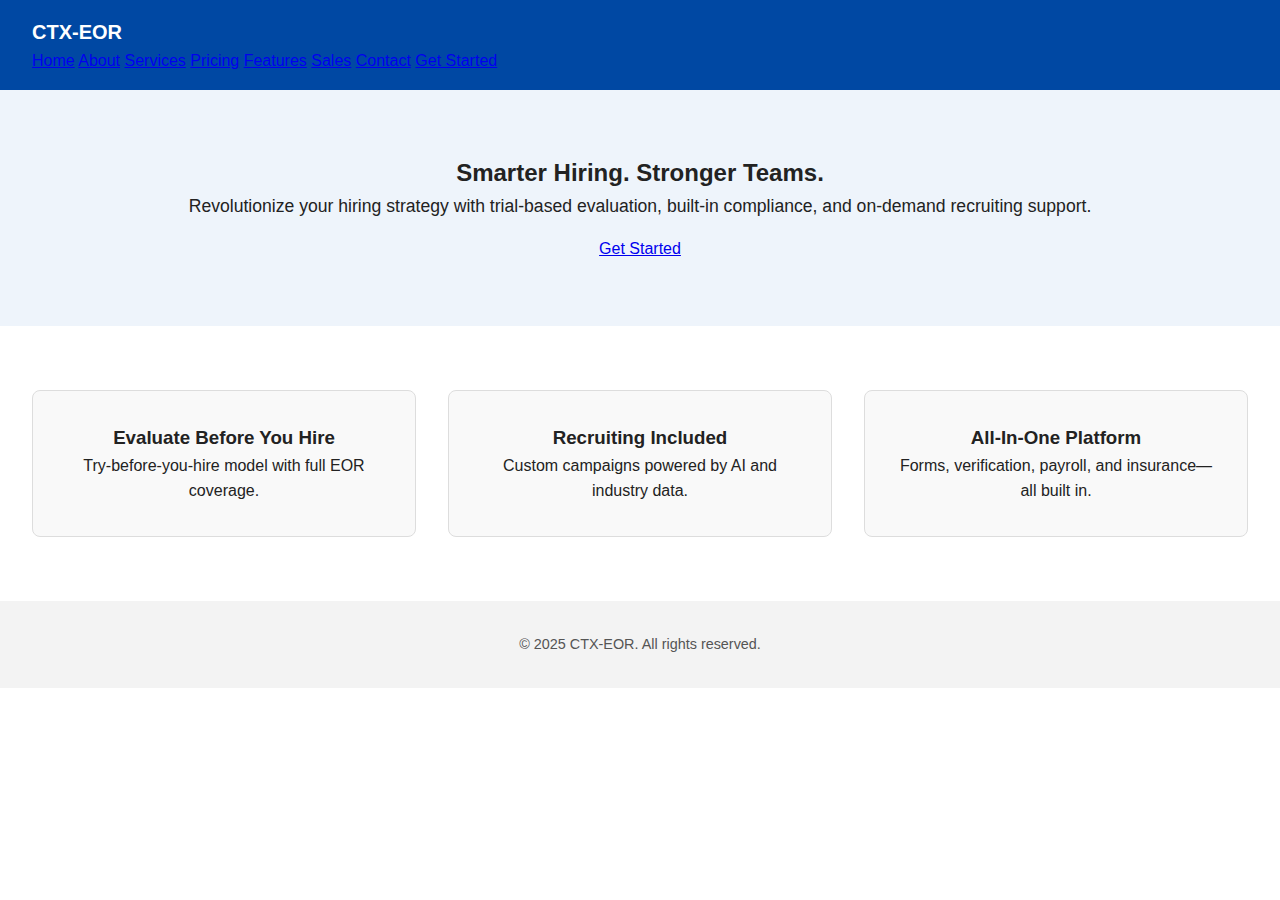
<file: index.html>
<!-- File: index.html -->
<!DOCTYPE html>
<html lang="en">
  <head>
    <meta charset="UTF-8" />
    <meta name="viewport" content="width=device-width, initial-scale=1.0" />
    <title>CTX-EOR | Smarter Hiring</title>
    <link rel="stylesheet" href="style/styles.css" />
  </head>
  <body>
<header>
  <div class="navbar">
    <div class="logo">CTX-EOR</div>
    <div class="nav-links">
      <a href="index.html">Home</a>
      <a href="about.html">About</a>
      <a href="services.html">Services</a>
      <a href="pricing.html">Pricing</a>
      <a href="features.html">Features</a>
      <a href="sales.html">Sales</a>
      <a href="contact.html">Contact</a>
      <a href="demo.html" class="cta">Get Started</a>
    </div>
  </div>
</header>
    <main class="container">
      <section class="hero">
        <h2>Smarter Hiring. Stronger Teams.</h2>
        <p>
          Revolutionize your hiring strategy with trial-based evaluation, built-in compliance, and on-demand recruiting support.
        </p>
        <a href="demo.html" class="btn-primary">Get Started</a>
      </section>

      <section class="features">
        <div class="feature">
          <h3>Evaluate Before You Hire</h3>
          <p>Try-before-you-hire model with full EOR coverage.</p>
        </div>
        <div class="feature">
          <h3>Recruiting Included</h3>
          <p>Custom campaigns powered by AI and industry data.</p>
        </div>
        <div class="feature">
          <h3>All-In-One Platform</h3>
          <p>Forms, verification, payroll, and insurance—all built in.</p>
        </div>
      </section>
    </main>

    <footer>
      <div class="container">
        <p>&copy; 2025 CTX-EOR. All rights reserved.</p>
      </div>
    </footer>
  </body>
</html>
</file>
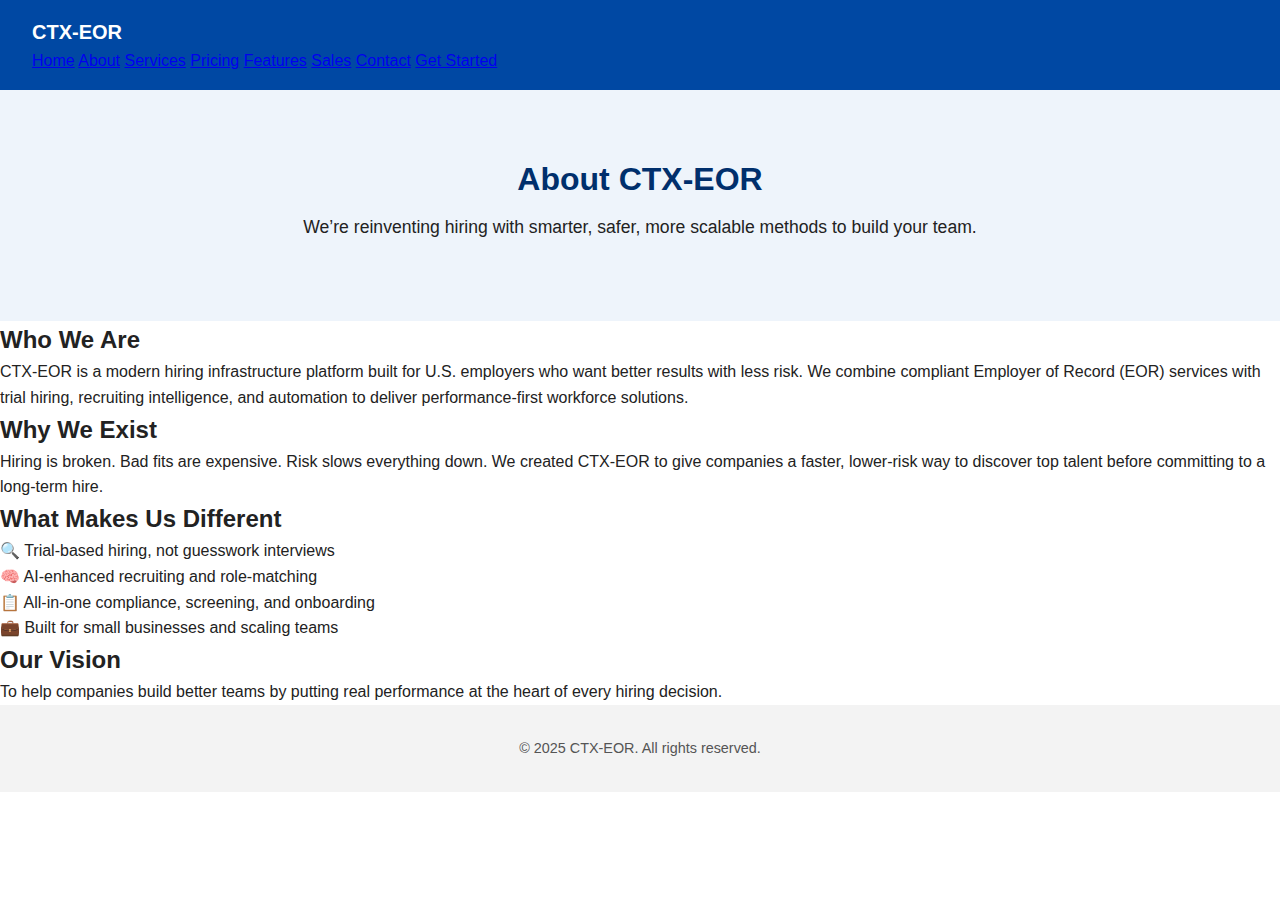
<file: about_original1.html>
<!DOCTYPE html>
<html lang="en">
<head>
  <meta charset="UTF-8">
  <title>About CTX-EOR</title>
  <link rel="stylesheet" href="style/styles.css">
</head>
<body>
<header>
  <div class="navbar">
    <div class="logo">CTX-EOR</div>
    <div class="nav-links">
      <a href="index.html">Home</a>
      <a href="about.html">About</a>
      <a href="services.html">Services</a>
      <a href="pricing.html">Pricing</a>
      <a href="features.html">Features</a>
      <a href="sales.html">Sales</a>
      <a href="contact.html">Contact</a>
      <a href="demo.html" class="cta">Get Started</a>
    </div>
  </div>
</header>
  <main><div class="container">
  <!-- Main content here -->
    <section class="hero alt">
      <h1>About CTX-EOR</h1>
      <p>We’re reinventing hiring with smarter, safer, more scalable methods to build your team.</p>
    </section>

    <section class="content">
      <h2>Who We Are</h2>
      <p>CTX-EOR is a modern hiring infrastructure platform built for U.S. employers who want better results with less risk. We combine compliant Employer of Record (EOR) services with trial hiring, recruiting intelligence, and automation to deliver performance-first workforce solutions.</p>

      <h2>Why We Exist</h2>
      <p>Hiring is broken. Bad fits are expensive. Risk slows everything down. We created CTX-EOR to give companies a faster, lower-risk way to discover top talent before committing to a long-term hire.</p>

      <h2>What Makes Us Different</h2>
      <ul>
        <li>🔍 Trial-based hiring, not guesswork interviews</li>
        <li>🧠 AI-enhanced recruiting and role-matching</li>
        <li>📋 All-in-one compliance, screening, and onboarding</li>
        <li>💼 Built for small businesses and scaling teams</li>
      </ul>

      <h2>Our Vision</h2>
      <p>To help companies build better teams by putting real performance at the heart of every hiring decision.</p>
    </section>
  </main>
</div>
  <footer>
    <p>&copy; 2025 CTX-EOR. All rights reserved.</p>
  </footer>
</body>
</html>
</file>
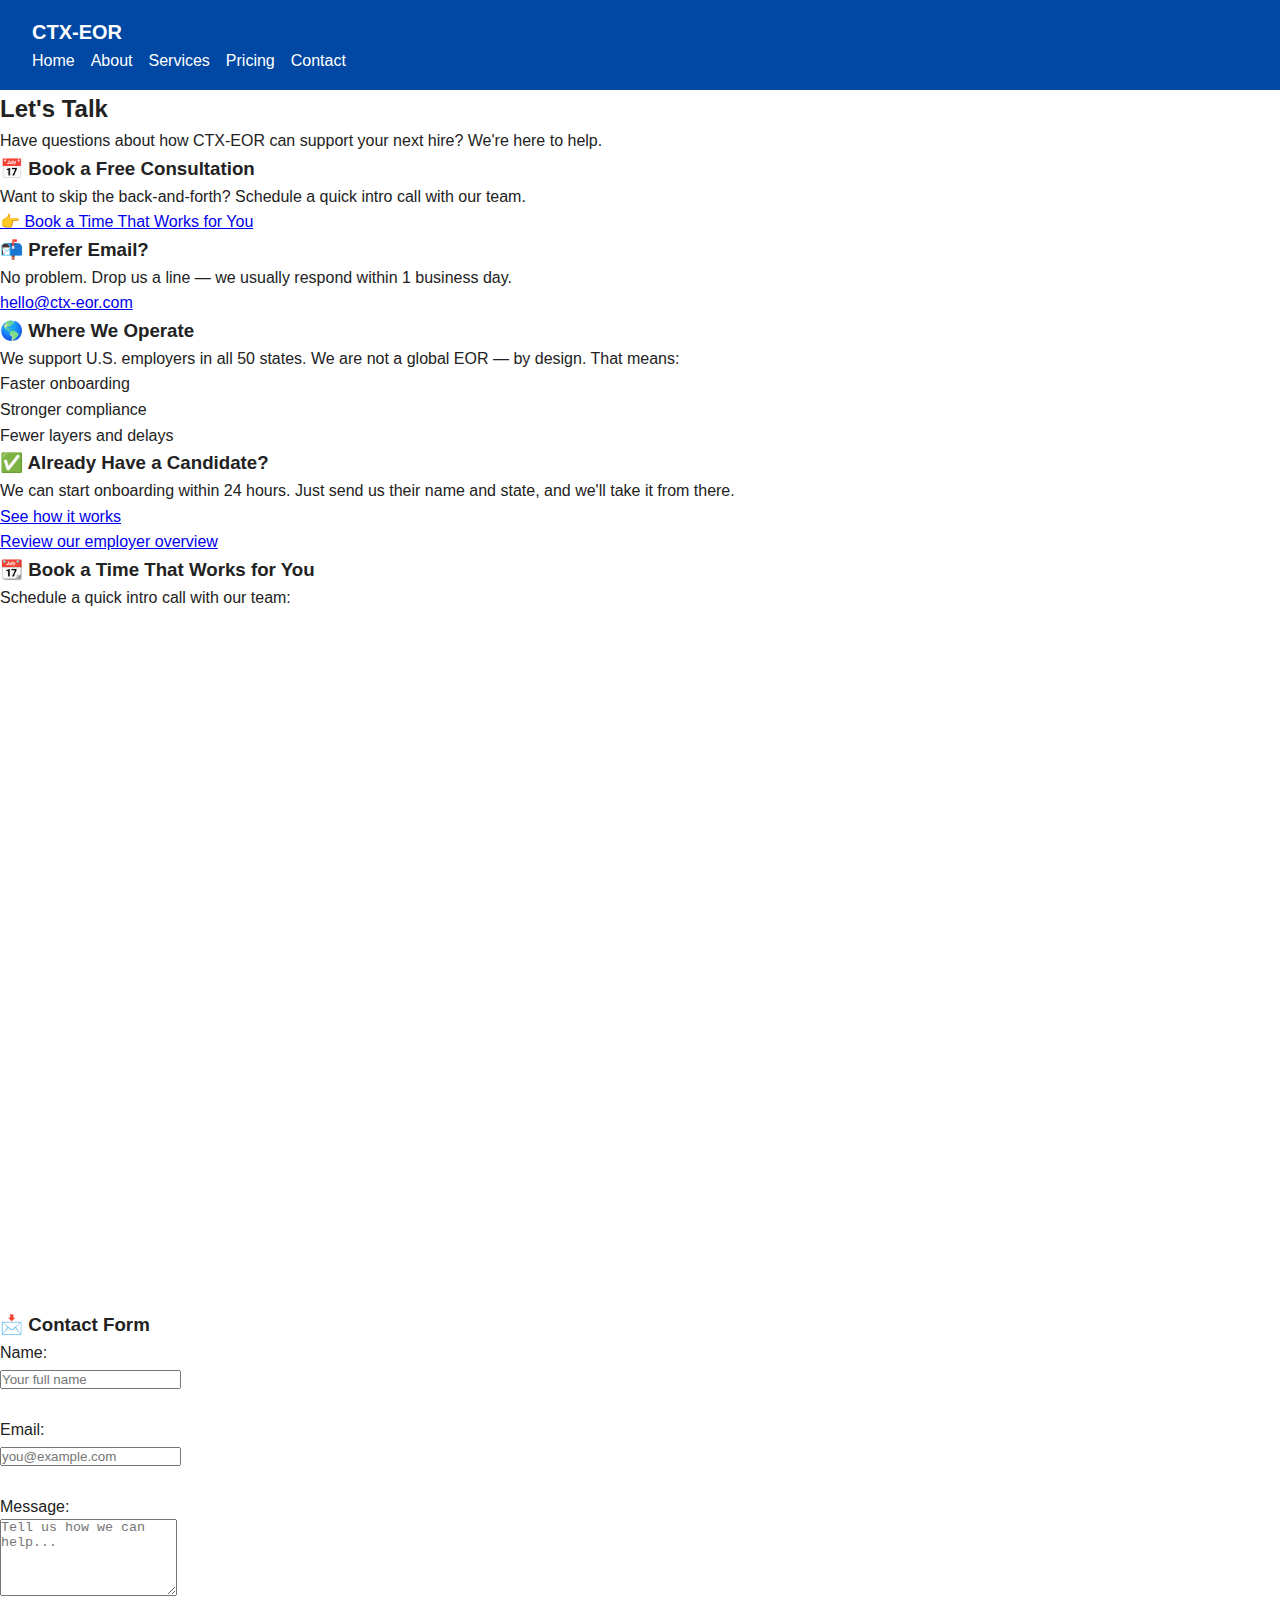
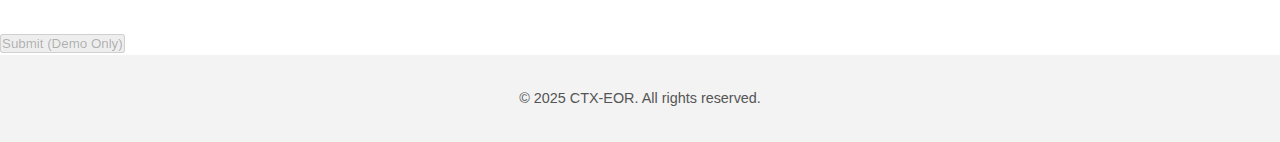
<file: contact.html>
<!DOCTYPE html>
<html lang="en">
<head>
  <meta charset="UTF-8" />
  <meta name="viewport" content="width=device-width, initial-scale=1.0" />
  <title>Contact | CTX-EOR</title>
  <link rel="stylesheet" href="/style/styles.css" />
</head>

<body>
  <header class="navbar">
    <div class="container">
      <h1 class="logo">CTX-EOR</h1>
      <nav>
        <ul class="nav-links">
          <li><a href="/index.html">Home</a></li>
          <li><a href="/about.html">About</a></li>
          <li><a href="/services.html">Services</a></li>
          <li><a href="/pricing.html">Pricing</a></li>
          <li><a href="/contact.html" class="active">Contact</a></li>
        </ul>
      </nav>
    </div>
  </header>

  <main class="container">
    <section class="page-intro">
      <h2>Let's Talk</h2>
      <p>Have questions about how CTX-EOR can support your next hire? We're here to help.</p>
    </section>

    <section class="contact-options">
      <h3>📅 Book a Free Consultation</h3>
      <p>Want to skip the back-and-forth? Schedule a quick intro call with our team.</p>
      <p><a href="#calendar">👉 Book a Time That Works for You</a></p>

      <h3>📬 Prefer Email?</h3>
      <p>No problem. Drop us a line — we usually respond within 1 business day.</p>
      <p><a href="mailto:hello@ctx-eor.com">hello@ctx-eor.com</a></p>

      <h3>🌎 Where We Operate</h3>
      <p>We support U.S. employers in all 50 states. We are not a global EOR — by design. That means:</p>
      <ul>
        <li>Faster onboarding</li>
        <li>Stronger compliance</li>
        <li>Fewer layers and delays</li>
      </ul>

      <h3>✅ Already Have a Candidate?</h3>
      <p>We can start onboarding within 24 hours. Just send us their name and state, and we'll take it from there.</p>
      <ul>
        <li><a href="/services.html">See how it works</a></li>
        <li><a href="/about.html">Review our employer overview</a></li>
      </ul>
    </section>

    <section class="calendar-embed" id="calendar">
      <h3>📆 Book a Time That Works for You</h3>
      <p>Schedule a quick intro call with our team:</p>
      <div class="calendly-inline-widget" data-url="https://calendly.com/ctx-eor/prospect-meeting" style="min-width:320px;height:700px;"></div>
      <script type="text/javascript" src="https://assets.calendly.com/assets/external/widget.js" async></script>
    </section>

    <section class="contact-form">
      <h3>📩 Contact Form</h3>
      <form>
        <label for="name">Name:</label><br />
        <input type="text" id="name" name="name" placeholder="Your full name" required /><br /><br />

        <label for="email">Email:</label><br />
        <input type="email" id="email" name="email" placeholder="you@example.com" required /><br /><br />

        <label for="message">Message:</label><br />
        <textarea id="message" name="message" rows="5" placeholder="Tell us how we can help..." required></textarea><br /><br />

        <button type="submit" disabled>Submit (Demo Only)</button>
      </form>
    </section>
  </main>

  <footer class="footer">
    <div class="container">
      <p>&copy; 2025 CTX-EOR. All rights reserved.</p>
    </div>
  </footer>
</body>
</html>
</file>
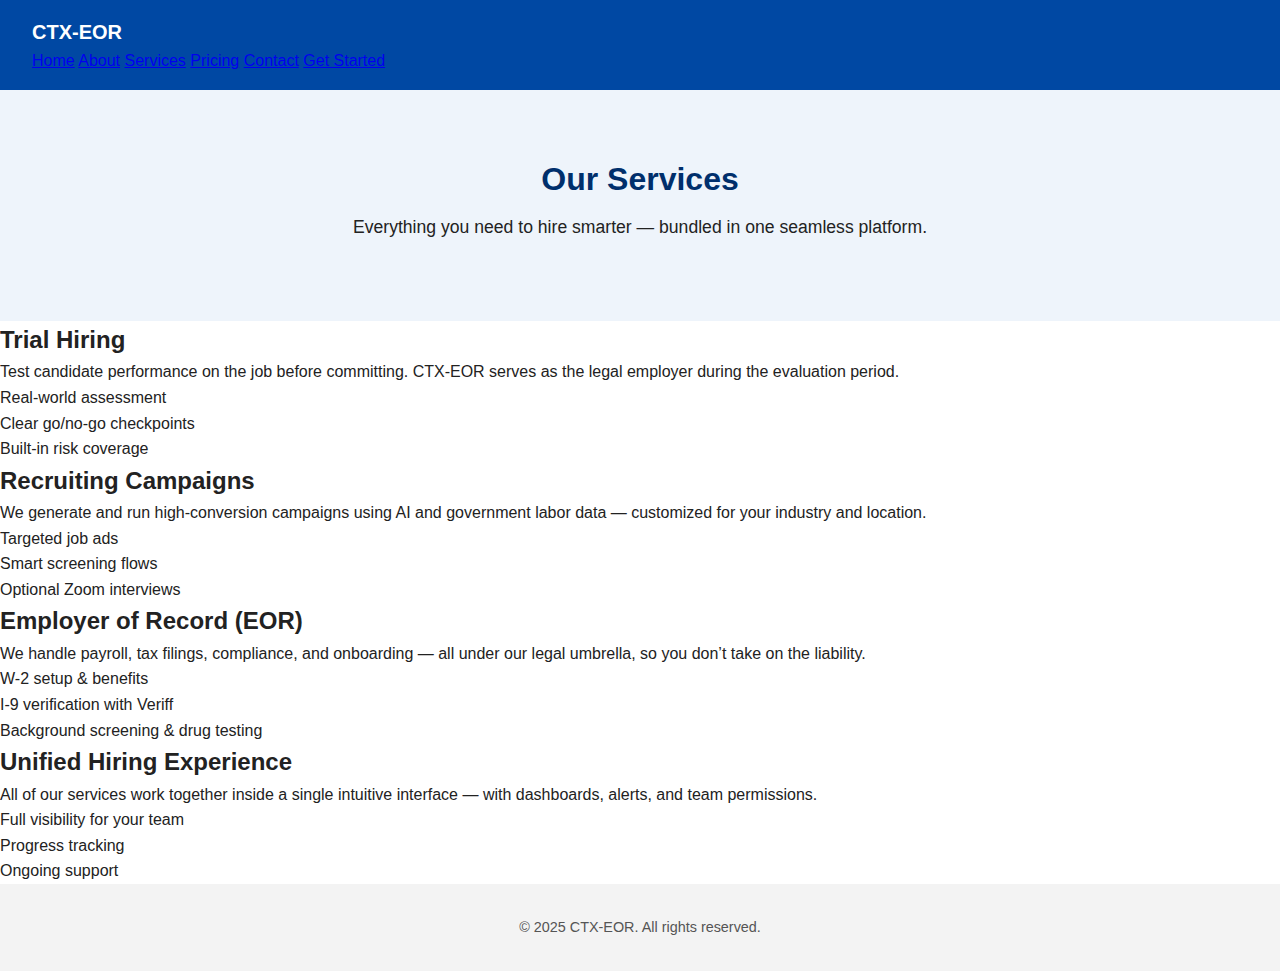
<file: services.html>
<!DOCTYPE html>
<html lang="en">
<head>
  <meta charset="UTF-8">
  <title>Services | CTX-EOR</title>
  <link rel="stylesheet" href="style/styles.css">
</head>
<body>
<header>
  <div class="navbar">
    <div class="logo">CTX-EOR</div>
    <div class="nav-links">
      <a href="index.html">Home</a>
      <a href="about.html">About</a>
      <a href="services.html">Services</a>
      <a href="pricing.html">Pricing</a>
      <a href="contact.html">Contact</a>
      <a href="demo.html" class="cta">Get Started</a>
    </div>
  </div>
</header>
  <main>
    <section class="hero alt">
      <h1>Our Services</h1>
      <p>Everything you need to hire smarter — bundled in one seamless platform.</p>
    </section>

    <section class="content cards">
      <div class="card">
        <h2>Trial Hiring</h2>
        <p>Test candidate performance on the job before committing. CTX-EOR serves as the legal employer during the evaluation period.</p>
        <ul>
          <li>Real-world assessment</li>
          <li>Clear go/no-go checkpoints</li>
          <li>Built-in risk coverage</li>
        </ul>
      </div>

      <div class="card">
        <h2>Recruiting Campaigns</h2>
        <p>We generate and run high-conversion campaigns using AI and government labor data — customized for your industry and location.</p>
        <ul>
          <li>Targeted job ads</li>
          <li>Smart screening flows</li>
          <li>Optional Zoom interviews</li>
        </ul>
      </div>

      <div class="card">
        <h2>Employer of Record (EOR)</h2>
        <p>We handle payroll, tax filings, compliance, and onboarding — all under our legal umbrella, so you don’t take on the liability.</p>
        <ul>
          <li>W-2 setup & benefits</li>
          <li>I-9 verification with Veriff</li>
          <li>Background screening & drug testing</li>
        </ul>
      </div>

      <div class="card">
        <h2>Unified Hiring Experience</h2>
        <p>All of our services work together inside a single intuitive interface — with dashboards, alerts, and team permissions.</p>
        <ul>
          <li>Full visibility for your team</li>
          <li>Progress tracking</li>
          <li>Ongoing support</li>
        </ul>
      </div>
    </section>
  </main>

  <footer>
    <p>&copy; 2025 CTX-EOR. All rights reserved.</p>
  </footer>
</body>
</html>
</file>
<file: style/styles.css>
/* style/style.css */

/* Base Reset */
* {
  box-sizing: border-box;
  margin: 0;
  padding: 0;
}

body {
  font-family: "Segoe UI", sans-serif;
  color: #222;
  background: #fff;
  line-height: 1.6;
}

header {
  background: #0048a3;
  color: #fff;
  padding: 1rem 2rem;
  display: flex;
  justify-content: space-between;
  align-items: center;
}

header .logo {
  font-weight: bold;
  font-size: 1.25rem;
}

header nav ul {
  display: flex;
  gap: 1rem;
  list-style: none;
}

header nav ul li a {
  color: #fff;
  text-decoration: none;
}

.hero {
  padding: 4rem 2rem;
  background: #eef4fb;
  text-align: center;
}

.hero h1 {
  font-size: 2rem;
  margin-bottom: 0.5rem;
  color: #002f6c;
}

.hero p {
  margin-bottom: 1rem;
  font-size: 1.1rem;
}

.hero a.button {
  display: inline-block;
  background: #0048a3;
  color: #fff;
  padding: 0.75rem 1.5rem;
  border-radius: 4px;
  text-decoration: none;
  font-weight: bold;
}

.features {
  display: grid;
  grid-template-columns: repeat(auto-fit, minmax(260px, 1fr));
  gap: 2rem;
  padding: 4rem 2rem;
}

.feature {
  background: #f9f9f9;
  padding: 2rem;
  border-radius: 8px;
  border: 1px solid #ddd;
  text-align: center;
}

.feature h2 {
  color: #0048a3;
  font-size: 1.25rem;
  margin-bottom: 0.5rem;
}

footer {
  padding: 2rem;
  background: #f3f3f3;
  text-align: center;
  color: #555;
  font-size: 0.9rem;
}
</file>
